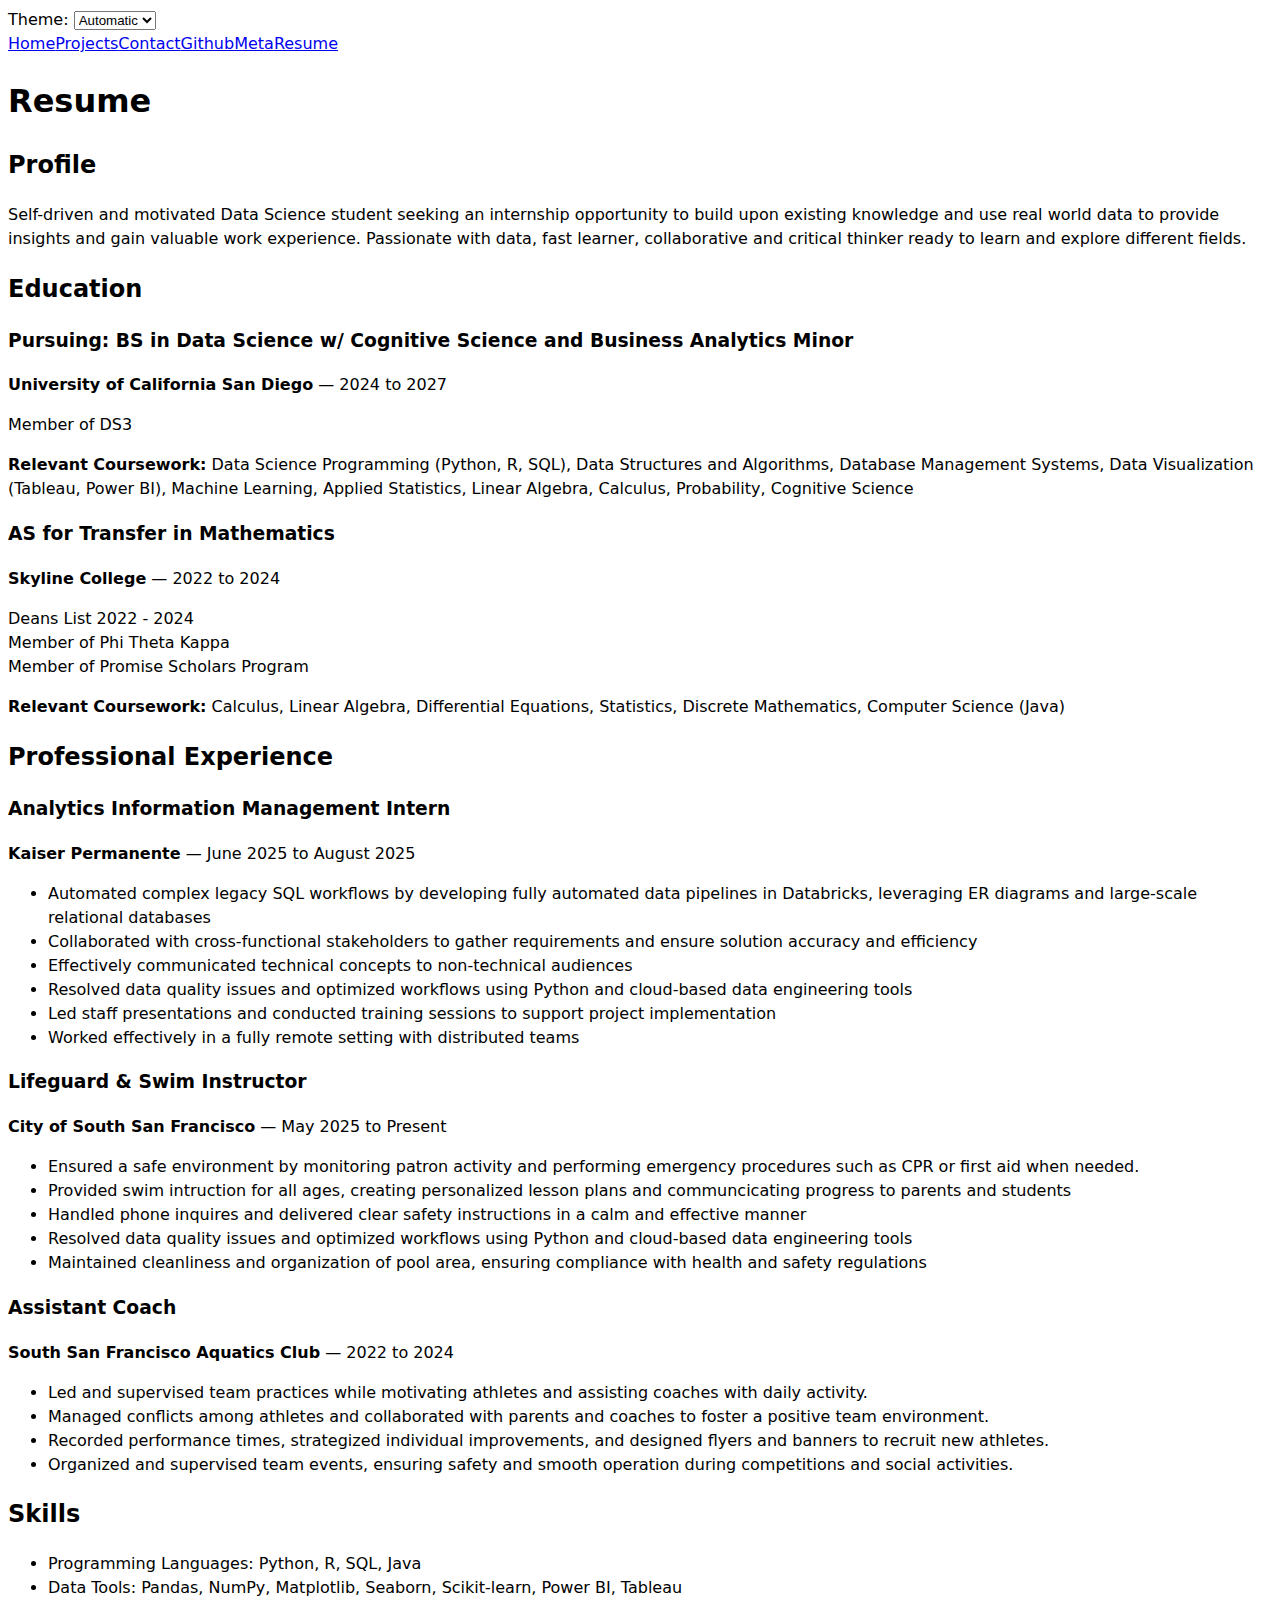
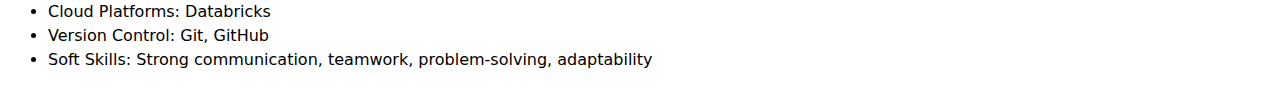
<file: resume.html>
<!DOCTYPE html>
<html lang="en">
<head>
  <meta charset="UTF-8" />
  <meta name="viewport" content="width=device-width, initial-scale=1.0" />
  <title>Resume</title>
  <link rel="stylesheet" href="style.css">
  <script src="global.js" type="module"></script>

</head>

<body>

  <!-- <nav>
    <a href="index.html">Home</a>
    <a href="projects/index.html">Projects</a>
    <a href="contact/index.html">Contact</a>
    <a href="https://github.com/CaseySo" target="_blank">GitHub</a>
    <a class="current" href= "resume.html">Resume</a>
  </nav> -->

  <h1>Resume</h1>

  <section>
    <header><h2>Profile</h2></header>
    <p>
      Self-driven and motivated Data Science student seeking an internship opportunity to
      build upon existing knowledge and use real world data to provide insights and gain
      valuable work experience. Passionate with data, fast learner, collaborative and critical
      thinker ready to learn and explore different fields.
    </p>
  </section>

  <section>
    <header><h2>Education</h2></header>

    <article>
      <h3>Pursuing: BS in Data Science w/ Cognitive Science and Business Analytics Minor</h3>
      <p><strong>University of California San Diego</strong> — <time datetime="2024">2024</time> to <time datetime="2027">2027</time></p>
      <p>
        Member of DS3 <br />
      </p>
      <p>
        <strong>Relevant Coursework:</strong> Data Science Programming (Python, R, SQL), Data Structures and Algorithms,
        Database Management Systems, Data Visualization (Tableau, Power BI), Machine Learning, Applied Statistics,
        Linear Algebra, Calculus, Probability, Cognitive Science
      </p>
    </article>

    <article>
      <h3>AS for Transfer in Mathematics</h3>
      <p><strong>Skyline College</strong> — <time datetime="2022">2022</time> to <time datetime="2024">2024</time></p>
      <p>
        Deans List 2022 - 2024<br />
        Member of Phi Theta Kappa<br />
        Member of Promise Scholars Program
      </p>
      <p>
        <strong>Relevant Coursework:</strong> Calculus, Linear Algebra, Differential Equations, Statistics,
        Discrete Mathematics, Computer Science (Java)
      </p>
    </article>
  </section>

  <section>
    <header><h2>Professional Experience</h2></header>

    <article>
      <h3>Analytics Information Management Intern</h3>
      <p><strong>Kaiser Permanente</strong> — <time datetime="2025-06">June 2025</time> to <time datetime="2025-08">August 2025</time></p>
      <ul>
        <li>Automated complex legacy SQL workflows by developing fully automated data pipelines in Databricks, leveraging ER diagrams and large-scale relational databases</li>
        <li>Collaborated with cross-functional stakeholders to gather requirements and ensure solution accuracy and efficiency</li>
        <li>Effectively communicated technical concepts to non-technical audiences</li>
        <li>Resolved data quality issues and optimized workflows using Python and cloud-based data engineering tools</li>
        <li>Led staff presentations and conducted training sessions to support project implementation</li>
        <li>Worked effectively in a fully remote setting with distributed teams</li>
      </ul>
      <h3>Lifeguard & Swim Instructor</h3>
      <p><strong>City of South San Francisco</strong> — <time datetime="2019-05">May 2025</time> to Present</time></p>
      <ul>
        <li>Ensured a safe environment by monitoring patron activity and performing emergency procedures such as CPR or first aid when needed.</li>
        <li>Provided swim intruction for all ages, creating personalized lesson plans and communcicating progress to parents and students</li>
        <li>Handled phone inquires and delivered clear safety instructions in a calm and effective manner</li>
        <li>Resolved data quality issues and optimized workflows using Python and cloud-based data engineering tools</li>
        <li>Maintained cleanliness and organization of pool area, ensuring compliance with health and safety regulations</li>
      </ul>
      <h3>Assistant Coach</h3>
      <p><strong>South San Francisco Aquatics Club</strong> — 2022 to 2024</p>
      <ul>
        <li>Led and supervised team practices while motivating athletes and assisting coaches with daily activity.</li>
        <li>Managed conflicts among athletes and collaborated with parents and coaches to foster a positive team environment.</li>
        <li>Recorded performance times, strategized individual improvements, and designed flyers and banners to recruit new athletes.</li>
        <li>Organized and supervised team events, ensuring safety and smooth operation during competitions and social activities. </li>
      </ul>
    </article>
  </section>
    <section>
        <header><h2>Skills</h2></header>
        <ul>
        <li>Programming Languages: Python, R, SQL, Java</li>
        <li>Data Tools: Pandas, NumPy, Matplotlib, Seaborn, Scikit-learn, Power BI, Tableau</li>
        <li>Cloud Platforms: Databricks</li>
        <li>Version Control: Git, GitHub</li>
        <li>Soft Skills: Strong communication, teamwork, problem-solving, adaptability</li>
        </ul>
</body>
</html>
</file>
<file: style.css>
body {
  /* Set line height to 1.5 times the font size
	   and use the OS’s UI font as the website font
	 */
  font: 100%/1.5 system-ui;
}
</file>
